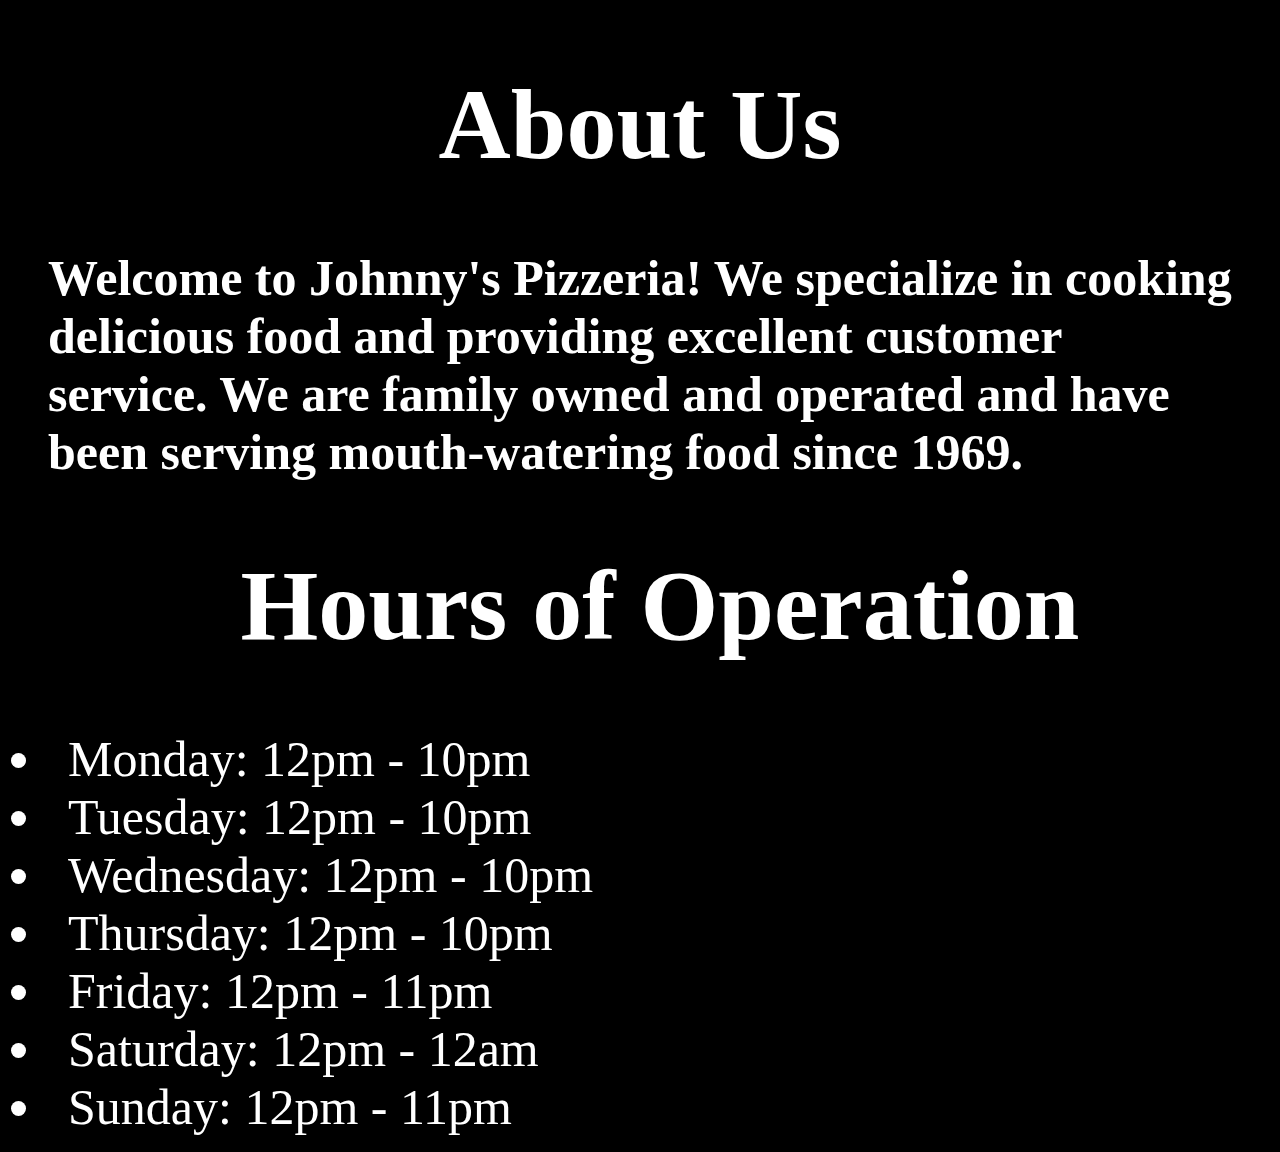
<file: aboutus.html>
<!DOCTYPE html>
<html>
<head>
<link rel="stylesheet" href="style.css" type="text/css">
<title>About Us</title>
</head>

<body>
  <a href="index.html"><h1 class="title">About Us</h1></a>
  <p> <h3 class="menusubtitle" id="abouttext">Welcome to Johnny's Pizzeria! We specialize in cooking delicious food and providing excellent customer service. We are family owned and operated and have been serving mouth-watering food since 1969. </h3><p>
<ul>
  <h1 class="menusubtitle" id="abouttitle">Hours of Operation</h1>
  <li class="menu" id="menuhours">Monday: 12pm - 10pm</li>
  <li class="menu" id="menuhours">Tuesday: 12pm - 10pm</li>
  <li class="menu" id="menuhours">Wednesday: 12pm - 10pm</li>
  <li class="menu" id="menuhours">Thursday: 12pm - 10pm</li>
  <li class="menu" id="menuhours">Friday: 12pm - 11pm</li>
  <li class="menu" id="menuhours">Saturday: 12pm - 12am</li>
  <li class="menu" id="menuhours">Sunday: 12pm - 11pm</li>
</ul>
</body>
</html>
</file>
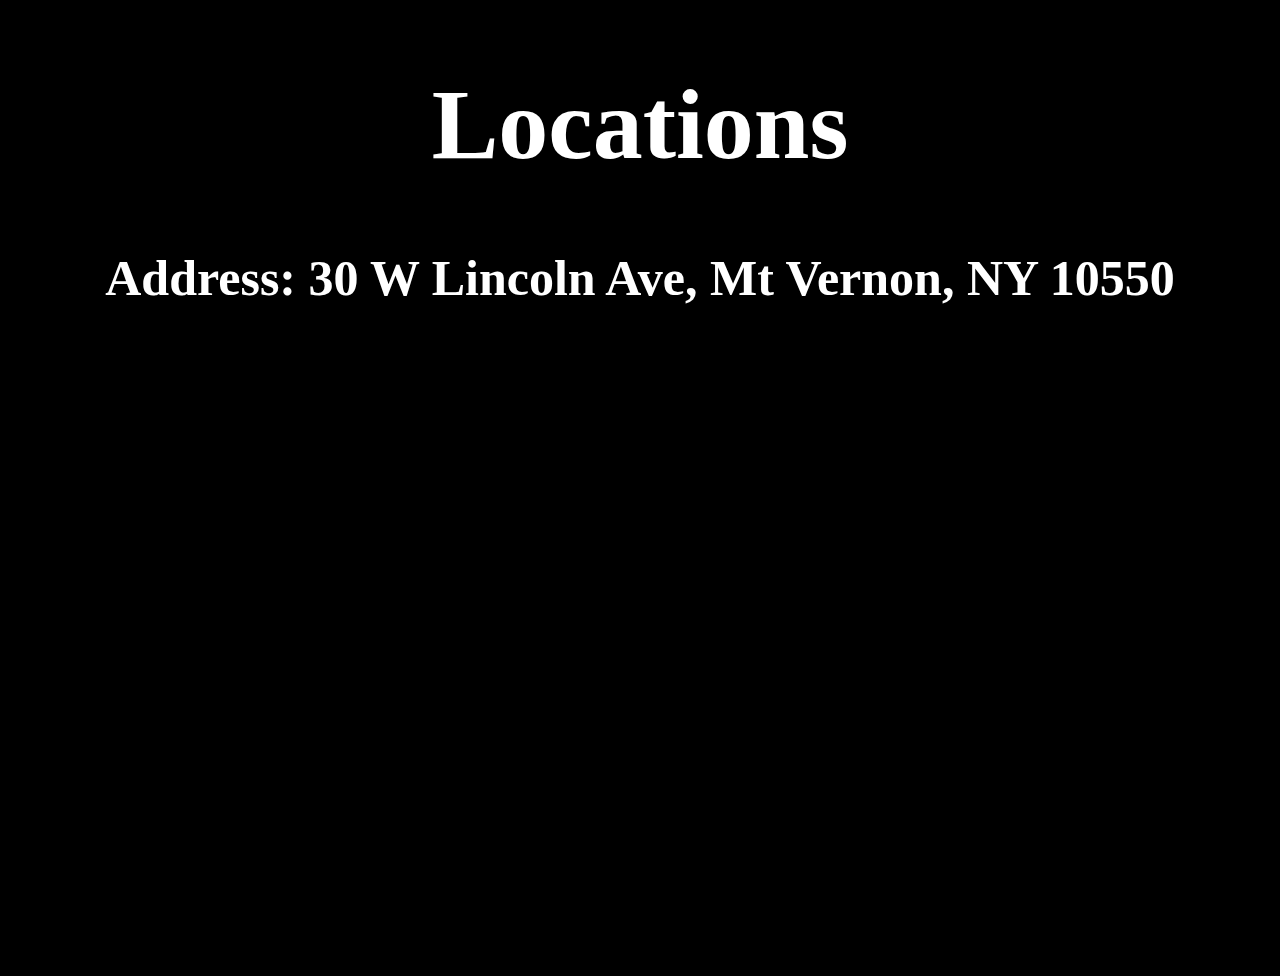
<file: locations.html>
<!DOCTYPE html>
<html>
<head>
<link rel="stylesheet" href="style.css" type="text/css">
<title>Location</title>
</head>



<body>

<a href="index.html"><h1 class="title">Locations</h1></a>

<h3 class="menusubtitle">Address: 30 W Lincoln Ave, Mt Vernon, NY 10550<h3>
<iframe src="https://www.google.com/maps/embed?pb=!1m18!1m12!1m3!1d3014.9153279945376!2d-73.84161268452385!3d40.917602379310054!2m3!1f0!2f0!3f0!3m2!1i1024!2i768!4f13.1!3m3!1m2!1s0x89c28d4b113d1177%3A0xf96b0ab50241e300!2sJohnny&#39;s%20Pizzeria!5e0!3m2!1sen!2sus!4v1623764745856!5m2!1sen!2sus" width="80" height="600" style="border:0;" allowfullscreen="" loading="lazy"></iframe>
</body>
</html>
</file>
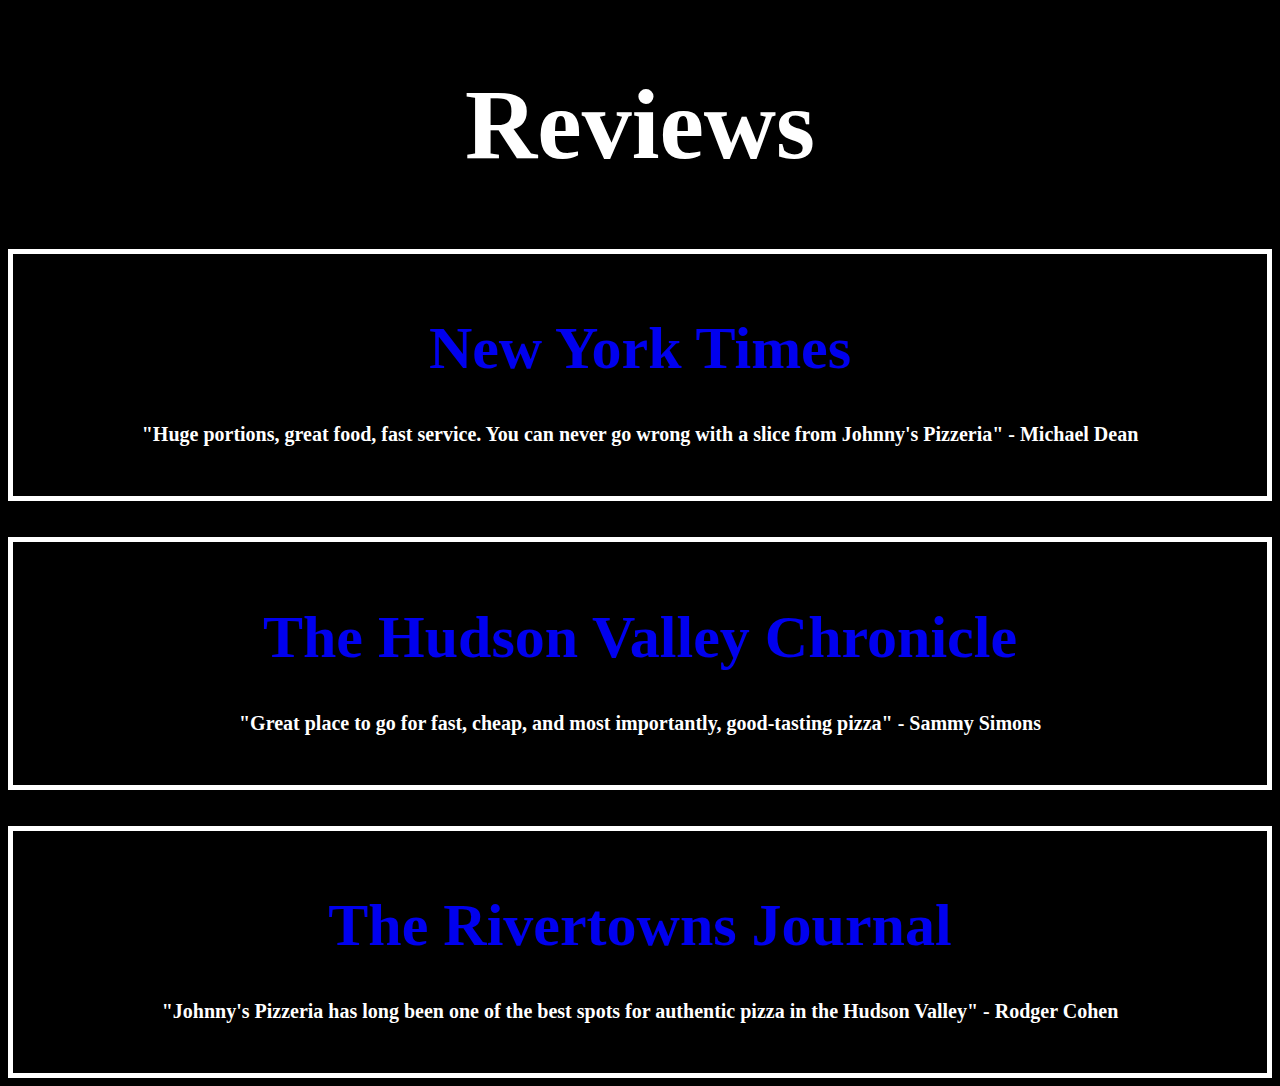
<file: reviews.html>
<!DOCTYPE html>
<html>
<head>
<link rel="stylesheet" href="style.css" type="text/css">
<title>Reviews</title>
</head>

<body>
<a href="index.html"><h1 class="title">Reviews</h1></a>
<div class="reviewtitle">
<a href="https://nytimes.com"><h1>New York Times </h1></a>
<p> <h3 id= "reviewtext">"Huge portions, great food, fast service. You can never go wrong with a slice from Johnny's Pizzeria" - Michael Dean </h3><p>
</div>
<br>
<br>
<div class="reviewtitle">
<a href="http://www.chroniclenewspaper.com/news"><h1>The Hudson Valley Chronicle </h1></a>
<p> <h3 id= "reviewtext">"Great place to go for fast, cheap, and most importantly, good-tasting pizza" - Sammy Simons </h3><p>
</div>
<br>
<br>
<div class="reviewtitle">
<a href="https://riverjournalonline.com"><h1>The Rivertowns Journal </h1></a>
<p> <h3 id= "reviewtext">"Johnny's Pizzeria has long been one of the best spots for authentic pizza in the Hudson Valley" - Rodger Cohen</h3><p>
</div>
</body>
</html>
</file>
<file: style.css>
body {
  background-color: black;
}
.title {
  color:white;
  font-size:100px;
  font-family:"Brush Script MT", cursive;
  text-align: center;
}
.subtitle {
  color:white;
  font-size:30px;
  font-family:"Papyrus", fantasy;
  display: inline-block;
  float: center;
  width: 270px;
  height:100px;
  text-align: center;

}
a {
  text-decoration: none;
}
a:visited {
  color:white;
}
a:hover{
  color:grey;
}
#pizza {
  display: block;
  margin-left: auto;
  margin-right: auto;
  width: 80%;
}
.menu {
  color:white;
  font-size:30px;
  font-family:"Papyrus", fantasy;
  text-align: left;
}
.menusubtitle {
  color:white;
  font-size:50px;
  font-family:"Papyrus", fantasy;
  text-align: center;
}
iframe {
  display: block;
  margin-left: auto;
  margin-right: auto;
  width: 80%;
}
#abouttext {
    text-align: left;
    padding-left: 40px;
    padding-right: 40px;
}
#abouttitle {
  font-family:"Brush Script MT", cursive;
  text-align: center;
  font-size: 100px;
}
.reviewtitle {
  color:white;
  font-size:30px;
  font-family:"Papyrus", fantasy;
  text-align: center;
  border-width: 5px;
  border-style: solid;
  padding:20px;
}
#reviewtext {
  padding-left: 20px;
  padding-right:20px;
  font-size: 20px;
  color:white;
}
#tableprice{
  margin-left: auto;
  margin-right: auto;
  border-style: solid;
  border-color: white;
  padding: 15px;
}
th, td {
  padding: 15px;
}
#menuhours {
font-size: 50px;
padding-left: 20px;
}
img {
  display: block;
  margin-left: auto;
  margin-right: auto;
  width: 50%;
}
.button {
  transition-duration: 0.4s;
  color:white;
  font-size:30px;
  font-family:"Papyrus", fantasy;
  background-color: black;
  color: white;
}

.button:hover {
  background-color: white;
  color:black;
}
</file>
